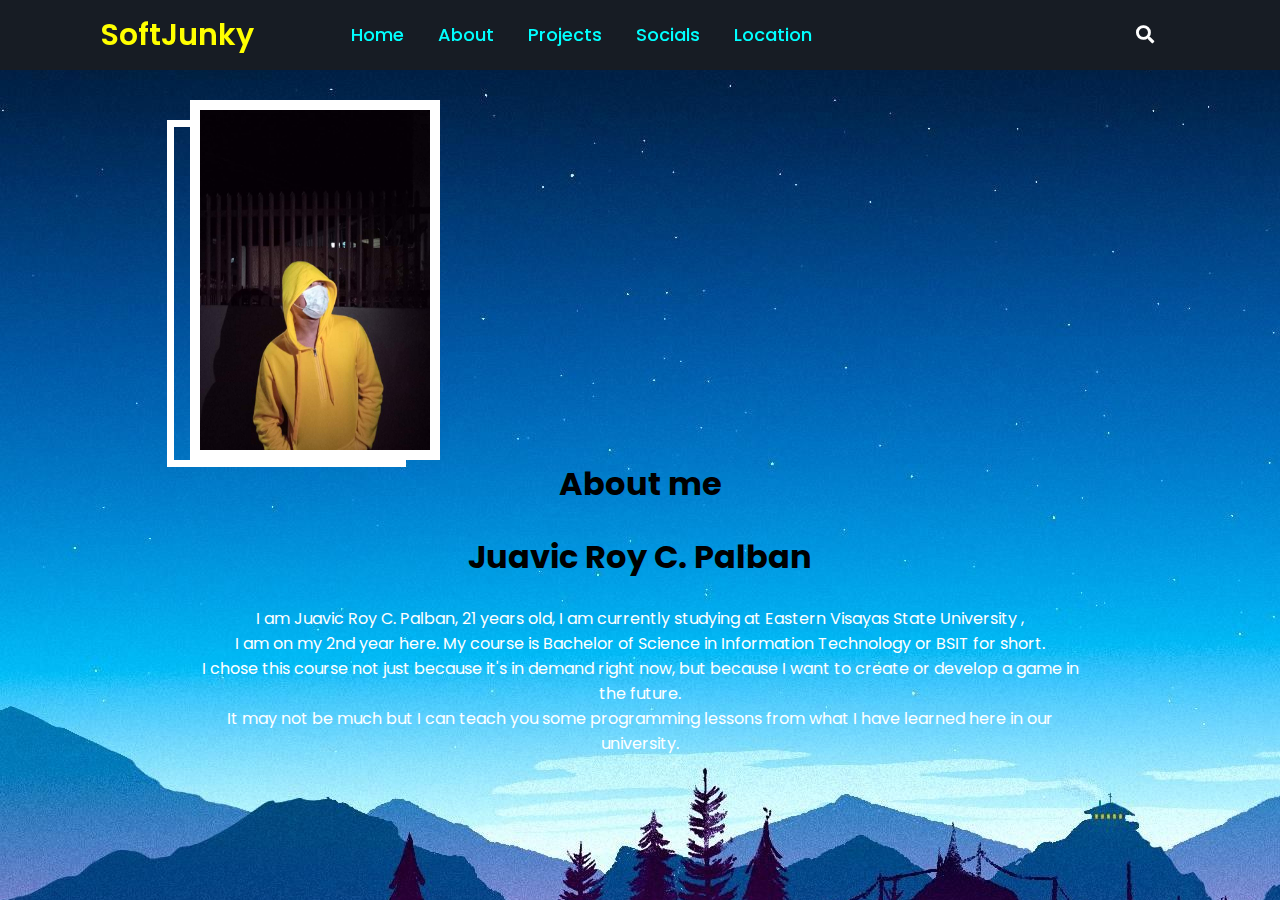
<file: about.html>
<!DOCTYPE html>
<html lang="en">
<head>
  <meta charset="UTF-8">
  <meta name="viewport" content="width=device-width, initial-scale=1.0">
  <meta http-equiv="X-UA-Compatible" content="ie=edge">
  <title>Juavic Roy Palban</title>
  <link rel="stylesheet" href="style.css">
  <link rel="stylesheet" href="https://cdnjs.cloudflare.com/ajax/libs/font-awesome/5.15.3/css/all.min.css"/>
</head>
<body>
  <div class="wrapper">
    <nav>
      <input type="checkbox" id="show-search">
      <input type="checkbox" id="show-menu">
      <label for="show-menu" class="menu-icon"><i class="fas fa-bars"></i></label>
      <div class="content">
      <div class="logo"><a href="#">SoftJunky</a></div>
        <ul class="links">
          <li><a href="index.html">Home</a></li>
          <li><a href="about.html">About</a></li>
          <li>
            <a href="#" class="desktop-link">Projects</a>
            <input type="checkbox" id="show-features">
            <label for="show-features">Projects</label>
            <ul>
              <li><a href="subpage 2.html">Scratch</a></li>
              <li><a href="subpage3.html">Python</a></li>
              <li><a href="subpage4.html">Installing Ubuntu</a></li>
            </ul>
          </li>
          <li>
            <a href="#" class="desktop-link">Socials</a>
            <input type="checkbox" id="show-services">
            <label for="show-services">Socials</label>
            <ul>
              <li><a href="https://www.facebook.com/rikou.nura.169">Facebook</a></li>
              <li><a href="https://www.instagram.com/n.rikou/">Instagram</a></li>
              <li><a href="https://twitter.com/">Twitter</a></li>
            </ul>
          </li>
          <li><a href="location.html">Location</a></li>
        </ul>
      </div>
      <label for="show-search" class="search-icon"><i class="fas fa-search"></i></label>
      <form action="#" class="search-box">
        <input type="text" placeholder="Type Something to Search..." required>
        <button type="submit" class="go-icon"><i class="fas fa-long-arrow-alt-right"></i></button>
      </form>
    </nav>
  </div>
  <section id="about">
    <div class="about container">
      <div class="col-left">
        <div class="about-img">
          <img src="pfp.jpg" alt="img">
        </div>
      </div>
      <div class="col-right">
        <h1 class="section-title">About <span>me</span></h1><br>
        <h1 class="text1">Juavic Roy C. Palban</h1><br>
        <p class="info">I am Juavic Roy C. Palban, 21 years old, I am currently studying at Eastern Visayas State University
          ,<br> I am on my 2nd year here. My course is Bachelor of Science in Information Technology or BSIT for short.<br>
          I chose this course not just because it's in demand right now, but because I want to create or develop a game 
          in the future. <br>It may not be much but I can teach you some programming lessons from what I have learned here in our university.
        </p>
      </div>
    </div>
  </section>
</body>
</html>
</file>
<file: style.css>
@import url('https://fonts.googleapis.com/css2?family=Poppins:wght@200;300;400;500;600;700&display=swap');
*{
  margin: 0;
  padding: 0;
  box-sizing: border-box;
  text-decoration: none;
  font-family: 'Poppins', sans-serif;
}
body{
  background-image: url(bg.jpg);
}
.wrapper{
  background: #171c24;
  position: fixed;
  width: 100%;
}
.wrapper nav{
  position: relative;
  display: flex;
  max-width: calc(100% - 200px);
  margin: 0 auto;
  height: 70px;
  align-items: center;
  justify-content: space-between;
}
nav .content{
  display: flex;
  align-items: center;
}
nav .content .links{
  margin-left: 80px;
  display: flex;
}
.content .logo a{
  color: yellow;
  font-size: 30px;
  font-weight: 600;
}
.content .links li{
  list-style: none;
  line-height: 70px;
}
.content .links li a,
.content .links li label{
  color: aqua;
  font-size: 18px;
  font-weight: 500;
  padding: 9px 17px;
  border-radius: 5px;
  transition: all 0.3s ease;
}
.content .links li label{
  display: none;
}
.content .links li a:hover,
.content .links li label:hover{
  background: #323c4e;
}
.wrapper .search-icon,
.wrapper .menu-icon{
  color: #fff;
  font-size: 18px;
  cursor: pointer;
  line-height: 70px;
  width: 70px;
  text-align: center;
}
.wrapper .menu-icon{
  display: none;
}
.wrapper #show-search:checked ~ .search-icon i::before{
  content: "\f00d";
}

.wrapper .search-box{
  position: absolute;
  height: 100%;
  max-width: calc(100% - 50px);
  width: 100%;
  opacity: 0;
  pointer-events: none;
  transition: all 0.3s ease;
}
.wrapper #show-search:checked ~ .search-box{
  opacity: 1;
  pointer-events: auto;
}
.search-box input{
  width: 100%;
  height: 100%;
  border: none;
  outline: none;
  font-size: 17px;
  color: #fff;
  background: #171c24;
  padding: 0 100px 0 15px;
}
.search-box input::placeholder{
  color: #f2f2f2;
}
.search-box .go-icon{
  position: absolute;
  right: 10px;
  top: 50%;
  transform: translateY(-50%);
  line-height: 60px;
  width: 70px;
  background: #171c24;
  border: none;
  outline: none;
  color: #fff;
  font-size: 20px;
  cursor: pointer;
}
.wrapper input[type="checkbox"]{
  display: none;
}

.content .links ul{
  position: absolute;
  background: #171c24;
  top: 80px;
  z-index: -1;
  opacity: 0;
  visibility: hidden;
}
.content .links li:hover > ul{
  top: 70px;
  opacity: 1;
  visibility: visible;
  transition: all 0.3s ease;
}
.content .links ul li a{
  display: block;
  width: 100%;
  line-height: 30px;
  border-radius: 0px!important;
}
.content .links ul ul{
  position: absolute;
  top: 0;
  right: calc(-100% + 8px);
}
.content .links ul li{
  position: relative;
}
.content .links ul li:hover ul{
  top: 0;
}

@media screen and (max-width: 1250px){
  .wrapper nav{
    max-width: 100%;
    padding: 0 20px;
  }
  nav .content .links{
    margin-left: 30px;
  }
  .content .links li a{
    padding: 8px 13px;
  }
  .wrapper .search-box{
    max-width: calc(100% - 100px);
  }
  .wrapper .search-box input{
    padding: 0 100px 0 15px;
  }
}

@media screen and (max-width: 900px){
  .wrapper .menu-icon{
    display: block;
  }
  .wrapper #show-menu:checked ~ .menu-icon i::before{
    content: "\f00d";
  }
  nav .content .links{
    display: block;
    position: fixed;
    background: #14181f;
    height: 100%;
    width: 100%;
    top: 70px;
    left: -100%;
    margin-left: 0;
    max-width: 350px;
    overflow-y: auto;
    padding-bottom: 100px;
    transition: all 0.3s ease;
  }
  nav #show-menu:checked ~ .content .links{
    left: 0%;
  }
  .content .links li{
    margin: 15px 20px;
  }
  .content .links li a,
  .content .links li label{
    line-height: 40px;
    font-size: 20px;
    display: block;
    padding: 8px 18px;
    cursor: pointer;
  }
  .content .links li a.desktop-link{
    display: none;
  }

  .content .links ul,
  .content .links ul ul{
    position: static;
    opacity: 1;
    visibility: visible;
    background: none;
    max-height: 0px;
    overflow: hidden;
  }
  .content .links #show-features:checked ~ ul,
  .content .links #show-services:checked ~ ul,
  .content .links #show-items:checked ~ ul{
    max-height: 100vh;
  }
  .content .links ul li{
    margin: 7px 20px;
  }
  .content .links ul li a{
    font-size: 18px;
    line-height: 30px;
    border-radius: 5px!important;
  }
}

@media screen and (max-width: 400px){
  .wrapper nav{
    padding: 0 10px;
  }
  .content .logo a{
    font-size: 27px;
  }
  .wrapper .search-box{
    max-width: calc(100% - 70px);
  }
  .wrapper .search-box .go-icon{
    width: 30px;
    right: 0;
  }
  .wrapper .search-box input{
    padding-right: 30px;
  }
}
.loc{
  position: relative;
  top: 220px;
}
.ubuntu{
  position: relative;
  top: 170px;
  left: 250px;
  height: 10px;
}
.scratch{
  text-align: center;
  position: relative;
  top: 250px;
  font-size: larger;
  color: skyblue;
}
.python
{
  text-align: center;
  position: relative;
  top: 250px;
  font-size: larger;
  color: green;
}
#about .about {
	flex-direction: column-reverse;
	text-align: center;
	max-width: 1200px;
	margin: 0 auto;
	padding: 100px 150px;
}
#about .col-left {
	width: 250px;
	height: 360px;
}
#about .col-right {
	width: 100%;
}
#about .col-right h2 {
	font-size: 1.8rem;
	font-weight: 500;
	letter-spacing: 0.2rem;
	margin-bottom: 10px;
}
#about .col-right p {
	margin-bottom: 20px;
}
#about .col-left .about-img {
	height: 100%;
	width: 100%;
	position: relative;
	border: 10px solid white;
    z-index: -1;
}
#about .col-left .about-img::after {
	content: '';
	position: absolute;
	left: -33px;
	top: 10px;
	height: 98%;
	width: 98%;
	border: 7px solid white;
	z-index: -1;
}
img
{
    width: 100%;
    height: 100%;
}
text
{
    color: aliceblue;
}
.info
{
  color: white;
}

.dummy-text{
  position: absolute;
  top: 55%;
  left: 50%;
  width: 100%;
  z-index: -1;
  padding: 0 20px;
  text-align: center;
  transform: translate(-50%, -50%);
}
.dummy-text h2{
  font-size: 100px;
  margin: 5px 0;
}
</file>
